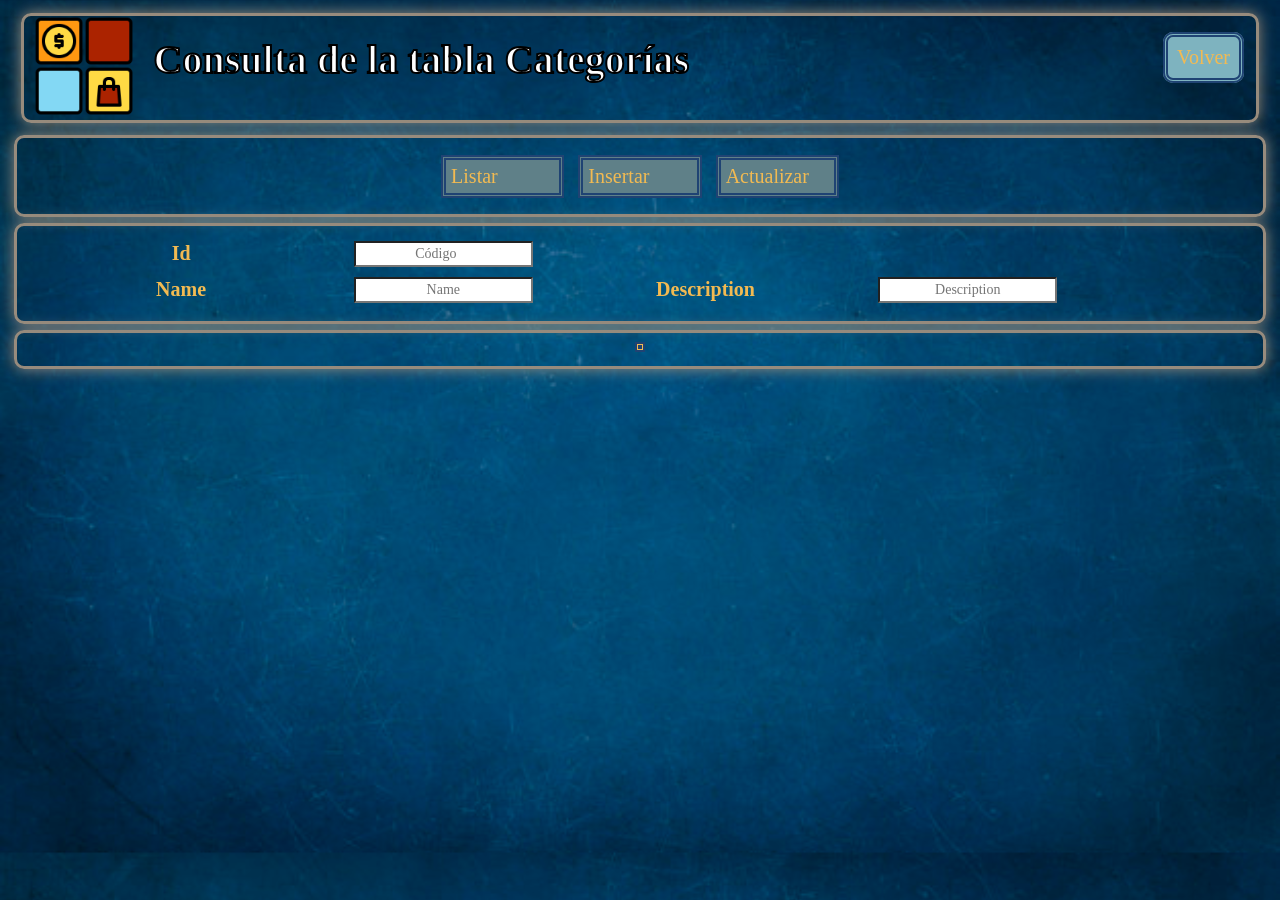
<file: ciclo3/src/main/resources/static/html/Categoria.html>
<!DOCTYPE html>
<html lang="en">
<head>
    <meta charset="UTF-8">
    <meta http-equiv="X-UA-Compatible" content="IE=edge">
    <meta name="viewport" content="width=device-width, initial-scale=1.0">
    <title>Document</title>
    <script src="../js/funcionesCategoria.js"></script>
    <link rel="stylesheet" href="../estilos/Consulta.css">
    <script src="https://code.jquery.com/jquery-3.6.0.min.js" integrity="sha256-/xUj+3OJU5yExlq6GSYGSHk7tPXikynS7ogEvDej/m4=" crossorigin="anonymous"></script>
</head>
<body>
    
    <header>
        <img src="../img/categories.png" style="width: 100px;padding-left: 10px;">
    <h1 class="titulo">Consulta de la tabla Categorías</h1>
    <div class="volver">
        <a class="botonvolver" href="../html/menu.html">Volver</a>
    </div>
    </header>
    <div class="btn-group">        
            <button onclick="obtenerItems()" class="button">Listar</button>
            <button onclick="insertar()" class="button">Insertar</button>
            <button onclick="actualizar()" class="button">Actualizar</button>       
    </div>

    <div class="btn-group">
        <table class="grilla"; style="border: hidden" >
            <tr><td class="td1" >Id</td><td class="td2">
                <input type="number" id="idCodigo" placeholder="Código" class="buttonText"> 
                </input></td>
            </tr>
            <tr>
                <td class="td1">Name</td>
                <td class="td2"><input type="text" id="idName" placeholder="Name" class="buttonText"> 
                </input>
                </td>
            <td class="td1">Description</td><td class="td2">
                <input type="text" id="idDescription" placeholder="Description" class="buttonText">
                </input></td>
            

        </table>
        
    </div>
    <div  class="btn-group">
        
        <table class="grilla">
            <tbody id="idDivConsulta">

            </tbody>
        </table>
    </div>
</body>
</html>
</file>
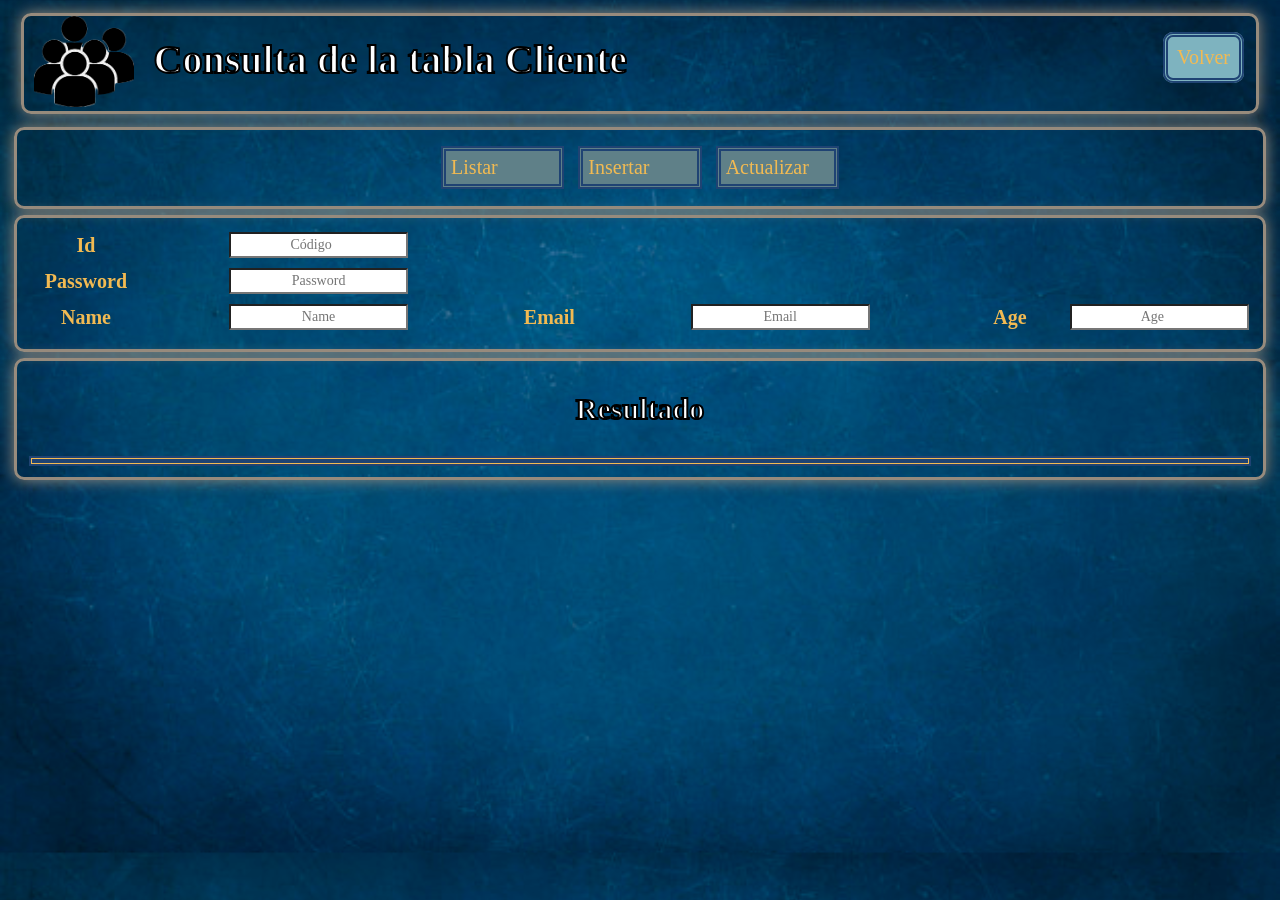
<file: ciclo3/src/main/resources/static/html/Cliente.html>
<!DOCTYPE html>
<html lang="en">

<head>
    <meta charset="UTF-8">
    <meta http-equiv="X-UA-Compatible" content="IE=edge">
    <meta name="viewport" content="width=device-width, initial-scale=1.0">
    <title>Document</title>
    <script src="../js/funcionesCliente.js"></script>
    <link rel="stylesheet" href="../estilos/Consulta.css">
    <script src="https://code.jquery.com/jquery-3.6.0.min.js"
        integrity="sha256-/xUj+3OJU5yExlq6GSYGSHk7tPXikynS7ogEvDej/m4=" crossorigin="anonymous"></script>
</head>

<body>
    <header>
        <img src="../img/cliente.png" style="width: 100px;padding-left: 10px;">
        <h1 class="titulo">Consulta de la tabla Cliente</h1>
        <div class="volver">
            <a class="botonvolver" href="../html/menu.html">Volver</a>
        </div>
    </header>
    <div class="btn-group">

        <button onclick="obtenerItems()" class="button">Listar</button>
        <button onclick="insertar()" class="button">Insertar</button>
        <button onclick="actualizar()" class="button">Actualizar</button>

    </div>
    <div class="btn-group">
        <table class="grilla">
            <tr>
                <td class="td1">Id</td>
                <td class="td2"><input type="number" id="idCodigo" placeholder="Código" class="buttonText"> </input>
                </td>
            </tr>
            <tr>
                <td class="td1">Password</td>
                <td class="td2"><input type="text" id="idPassword" placeholder="Password" class="buttonText"> </input>
                </td>
            <tr>
                <td class="td1">Name</td>
                <td class="td2"><input type="text" id="idName" placeholder="Name" class="buttonText"> </input></td>
                <td class="td1">Email</td>
                <td class="td2"><input type="text" id="idEmail" placeholder="Email" class="buttonText"> </input></td>
                <td class="td1">Age</td>
                <td class="td2"><input type="number" id="idAge" placeholder="Age" class="buttonText"> </input></td>
            </tr>

        </table>

    </div>
    <div class="btn-group">
        <h2>Resultado </h2>
        <table>
            <tbody id="idDivConsulta">

            </tbody>
        </table>
    </div>
</body>

</html>
</file>
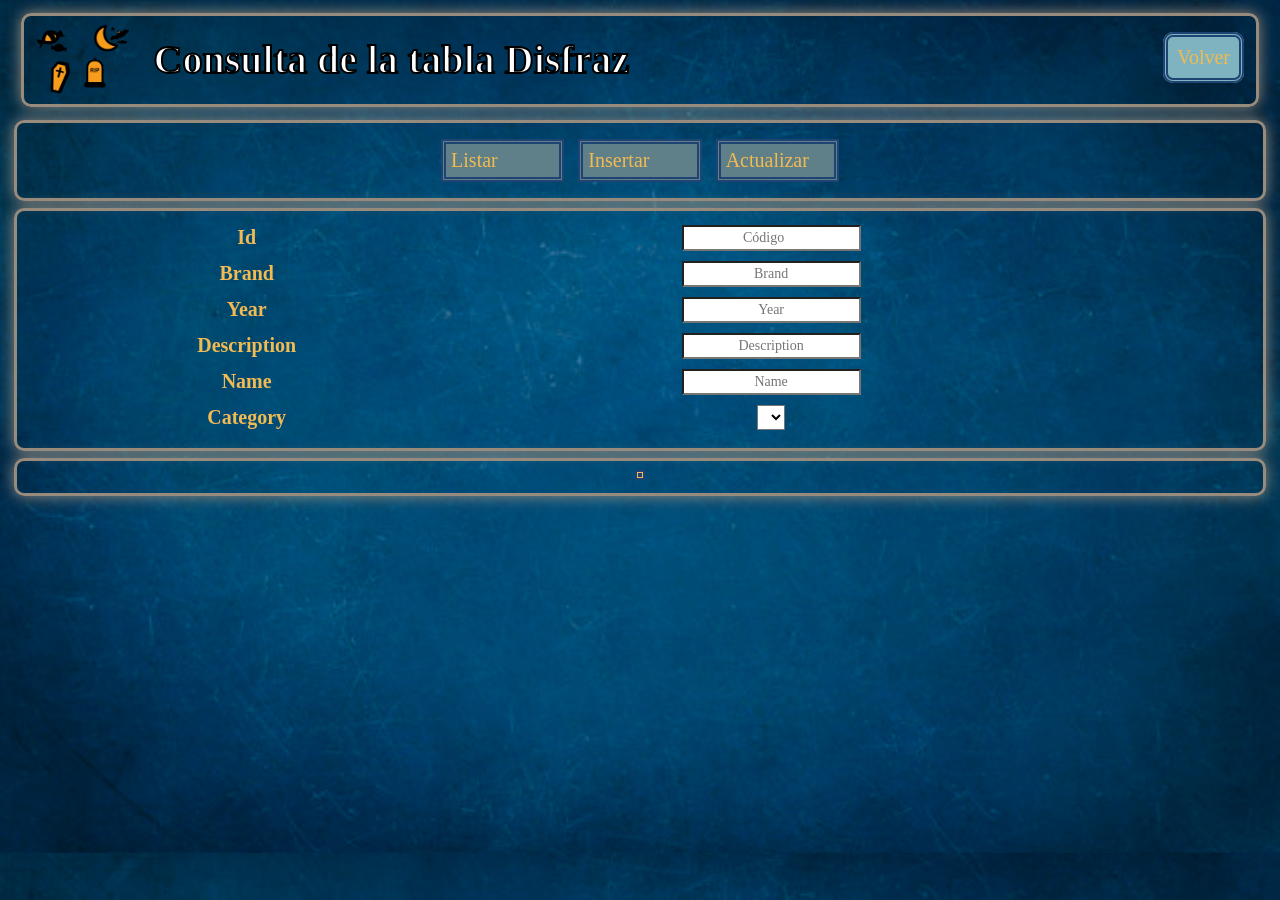
<file: ciclo3/src/main/resources/static/html/Disfraz.html>
<!DOCTYPE html>
<html lang="en">

<head>
    <meta charset="UTF-8">
    <meta http-equiv="X-UA-Compatible" content="IE=edge">
    <meta name="viewport" content="width=device-width, initial-scale=1.0">
    <title>Document</title>
    <link rel="stylesheet" href="../estilos/Consulta.css">
    <script src="https://code.jquery.com/jquery-3.6.0.min.js"
        integrity="sha256-/xUj+3OJU5yExlq6GSYGSHk7tPXikynS7ogEvDej/m4=" crossorigin="anonymous"></script>
        <script src="../js/funcionesDisfraz.js"></script>
</head>

<body>

    <header>
        <img src="../img/disfraz.png" style="width: 100px;padding-left: 10px;">
        <h1 class="titulo">Consulta de la tabla Disfraz</h1>
        <div class="volver">
            <a class="botonvolver" href="../html/menu.html">Volver</a>
        </div>
    </header>
    <div class="btn-group">
        <button onclick="obtenerItems()" class="button">Listar</button>
        <button onclick="insertar()" class="button">Insertar</button>
        <button onclick="actualizar()" class="button">Actualizar</button>
    </div>

    <div class="btn-group">
        <table class="grilla" style="border: hidden">
            <tr>
                <td class="td1">Id</td>
                <td class="td2">
                    <input type="number" id="idCodigo" placeholder="Código" class="buttonText">
                    </input>
                </td>
            </tr>
            <tr>
                <td class="td1">Brand</td>
                <td class="td2"><input type="text" id="idBrand" placeholder="Brand" class="buttonText">
                    </input>
                </td>
            </tr>
            <tr>
                <td class="td1">Year</td>
                <td class="td2"><input type="text" id="idYear" placeholder="Year" class="buttonText">
                    </input>
                </td>
            </tr>
            <tr>
                <td class="td1">Description</td>
                <td class="td2">
                    <input type="text" id="idDescription" placeholder="Description" class="buttonText">
                    </input>
                </td>
            </tr>
            <tr>
                <td class="td1">Name</td>
                <td class="td2"><input type="text" id="idName" placeholder="Name" class="buttonText">
                    </input>
                </td>
            </tr>
            <tr>
                <td class="td1">Category</td>
                <td class="td2"><select id="idCategory" placeholder="Category" class="buttonText">
                </td>
            </tr>
        </table>

    </div>
    <div class="btn-group">

        <table class="grilla">
            <tbody id="idDivConsulta">

            </tbody>
        </table>
    </div>
</body>

</html>
</file>
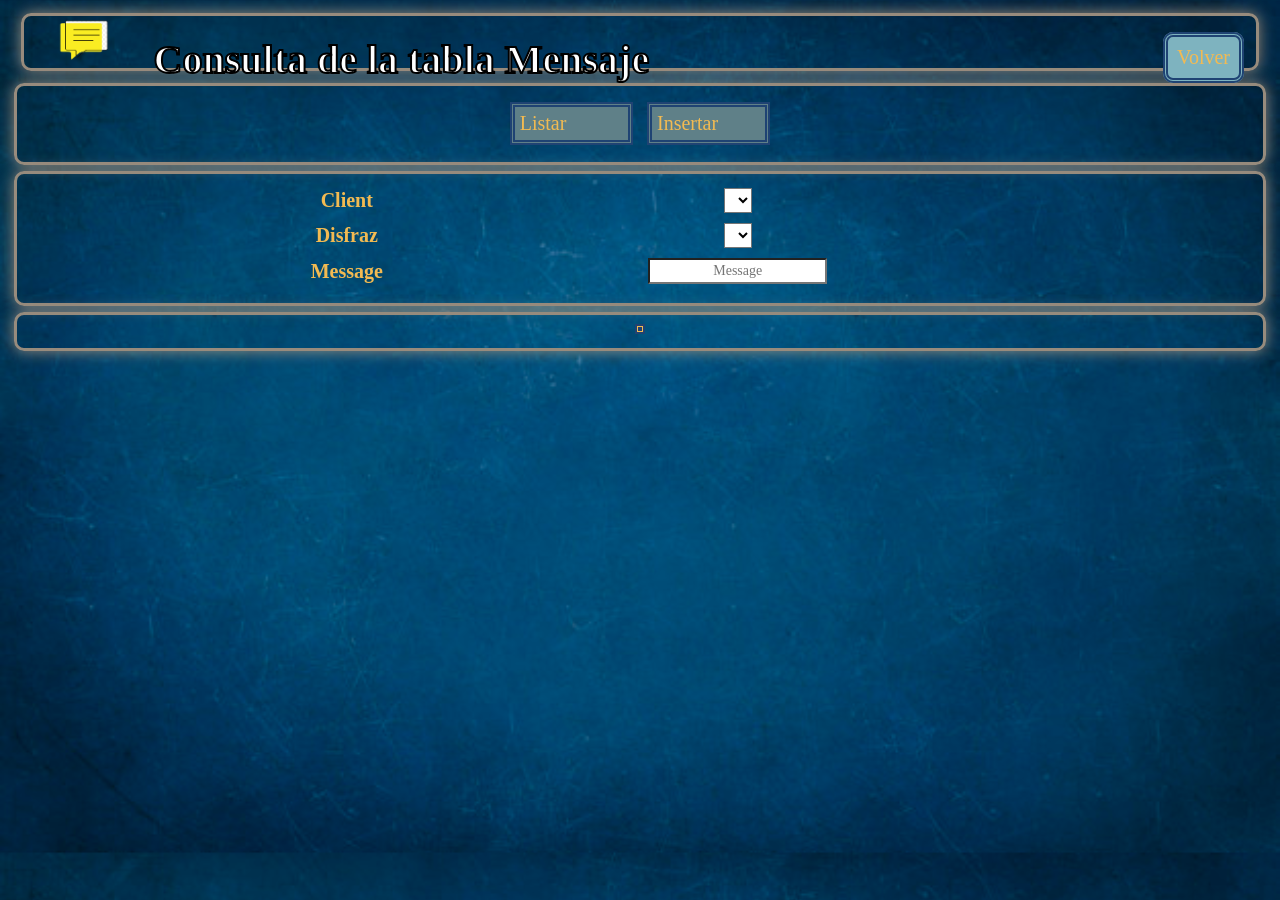
<file: ciclo3/src/main/resources/static/html/Mensaje.html>
<!DOCTYPE html>
<html lang="en">

<head>
    <meta charset="UTF-8">
    <meta http-equiv="X-UA-Compatible" content="IE=edge">
    <meta name="viewport" content="width=device-width, initial-scale=1.0">
    <title>Document</title>
    <link rel="stylesheet" href="../estilos/Consulta.css">
    <script src="https://code.jquery.com/jquery-3.6.0.min.js"
        integrity="sha256-/xUj+3OJU5yExlq6GSYGSHk7tPXikynS7ogEvDej/m4=" crossorigin="anonymous"></script>
    <script src="../js/funcionesMensaje.js"></script>
</head>

<body>

    <header>
        <img src="../img/mensaje.png" style="width: 100px;padding-left: 10px;">
        <h1 class="titulo">Consulta de la tabla Mensaje</h1>
        <div class="volver">
            <a class="botonvolver" href="../html/menu.html">Volver</a>
        </div>
    </header>
    <div class="btn-group">
        <button onclick="obtenerItems()" class="button">Listar</button>
        <button onclick="insertar()" class="button">Insertar</button>
    </div>

    <div class="btn-group">
        <table class="grilla" ; style="border: hidden">

            <tr>
                <td class="td1">Client</td>
                <td class="td2"><select id="idClient" placeholder="Client" class="buttonText">
                </td>
            </tr>
            <tr>
                <td class="td1">Disfraz</td>
                <td class="td2"><select id="idDisfraz" placeholder="Disfraz" class="buttonText">
                </td>
            </tr>

            <tr>
                <td class="td1">Message</td>
                <td class="td2"><input type="text" id="idMessage" placeholder="Message" class="buttonText">
                    </input>
                </td>
            </tr>
        </table>
    </div>
    <div class="btn-group">

        <table class="grilla">
            <tbody id="idDivConsulta">

            </tbody>
        </table>
    </div>
</body>

</html>
</file>
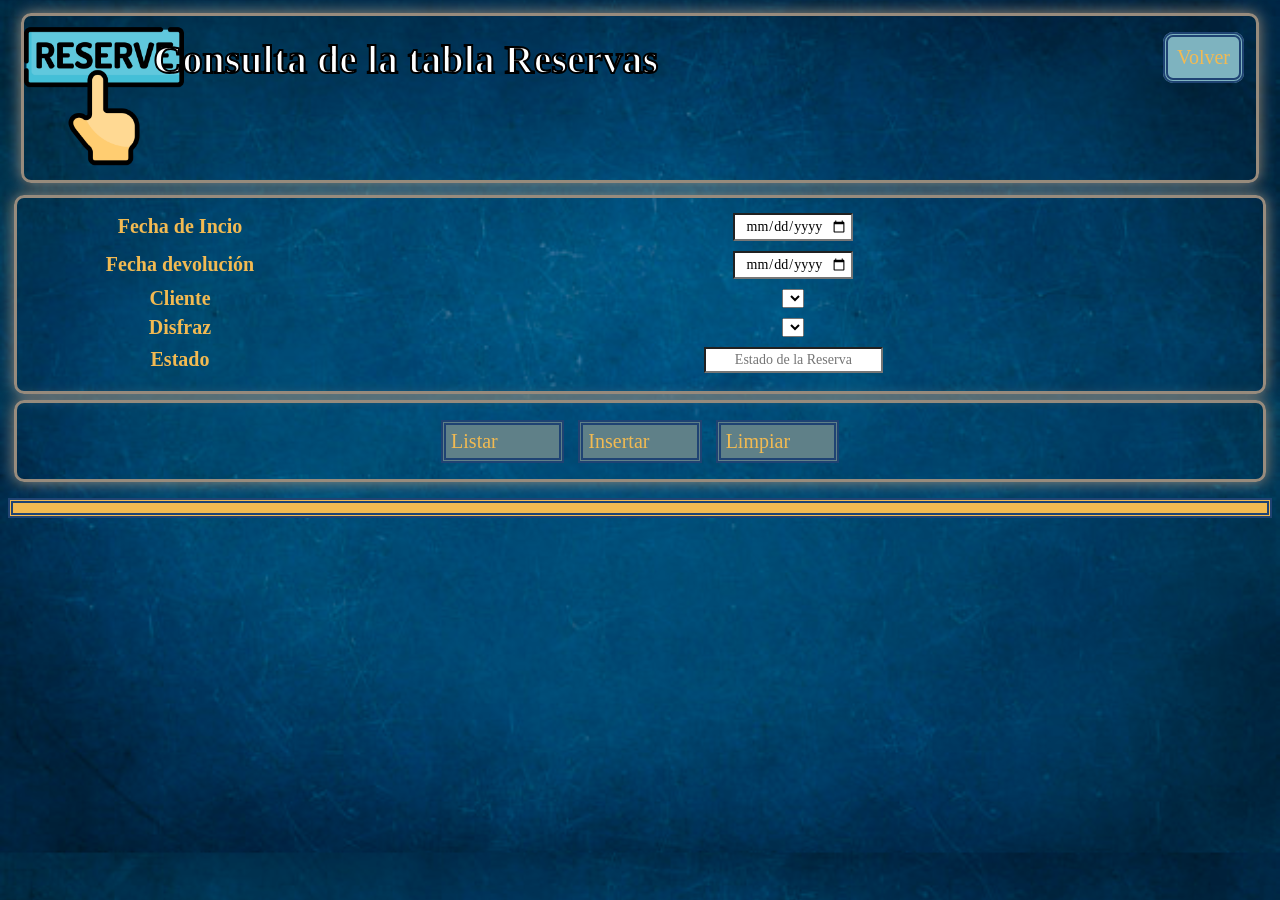
<file: ciclo3/src/main/resources/static/html/Reserva.html>
<!DOCTYPE html>
<html lang="en">
<head>
    <meta charset="UTF-8">
    <meta http-equiv="X-UA-Compatible" content="IE=edge">
    <meta name="viewport" content="width=device-width, initial-scale=1.0">
    <title>Document</title>
    <script src="../js/funcionesReservation.js"></script>
    <link rel="stylesheet" href="../estilos/Consulta.css">
    <script src="https://code.jquery.com/jquery-3.6.0.min.js" integrity="sha256-/xUj+3OJU5yExlq6GSYGSHk7tPXikynS7ogEvDej/m4=" crossorigin="anonymous"></script>
</head>
<body>
    <header>
        <img src="../img/reserve.png" style="width: 160px;padding-left: 0px;">
    <h1 class="titulo"><center>Consulta de la tabla Reservas</center></h1>
    <div class="volver">
        <a class="botonvolver" href="menu.html">Volver</a>
    </div>
    </header>

    <div class="btn-group">
        <table class="grilla">
            <tr><td class="td1">Fecha de Incio</td><td class="td2"><input type="date" id="idFechaInicio" placeholder="Fecha Inicio Reservación" class="buttonText"> </input></td></tr>
            <tr><td class="td1">Fecha devolución</td><td class="td2"><input type="date" id="idFechaFin" placeholder="Fecha Entrega" class="buttonText"> </input></td></tr>
            <tr><td class="td1">Cliente</td><td class="td2">
            <select id="select-client" class="lis"></select>
            <script type="text/javascript">
                window.onload = autoInicioRelacionCliente();
            </script>
            </td></tr>
            <tr><td class="td1">Disfraz</td><td class="td2">
                <select id="select-costume" class="lis"></select>
                <script type="text/javascript">
                    window.onload = autoInicioCostume();
                </script>
            </td></tr>
            <tr><td class="td1">Estado</td><td class="td2"><input type="text" id="idStatus" placeholder="Estado de la Reserva" class="buttonText"> </input></td></tr>
            
        </table>
        
    </div>
    <div  class="principal">
       
        <table>
            <div class="btn-group">
                <center>
                    <button onclick="obtenerItems()" class="button">Listar</button>
                    <button onclick="insertar()" class="button">Insertar</button>
                    <button onclick="limpiar()" class="button">Limpiar</button>
                </center>
            </div>          
        </table>
        <a class="navbar-brand" ><table align="center" id="idDivConsulta" ></table></a>
    </div>
</body>
</html>
</file>
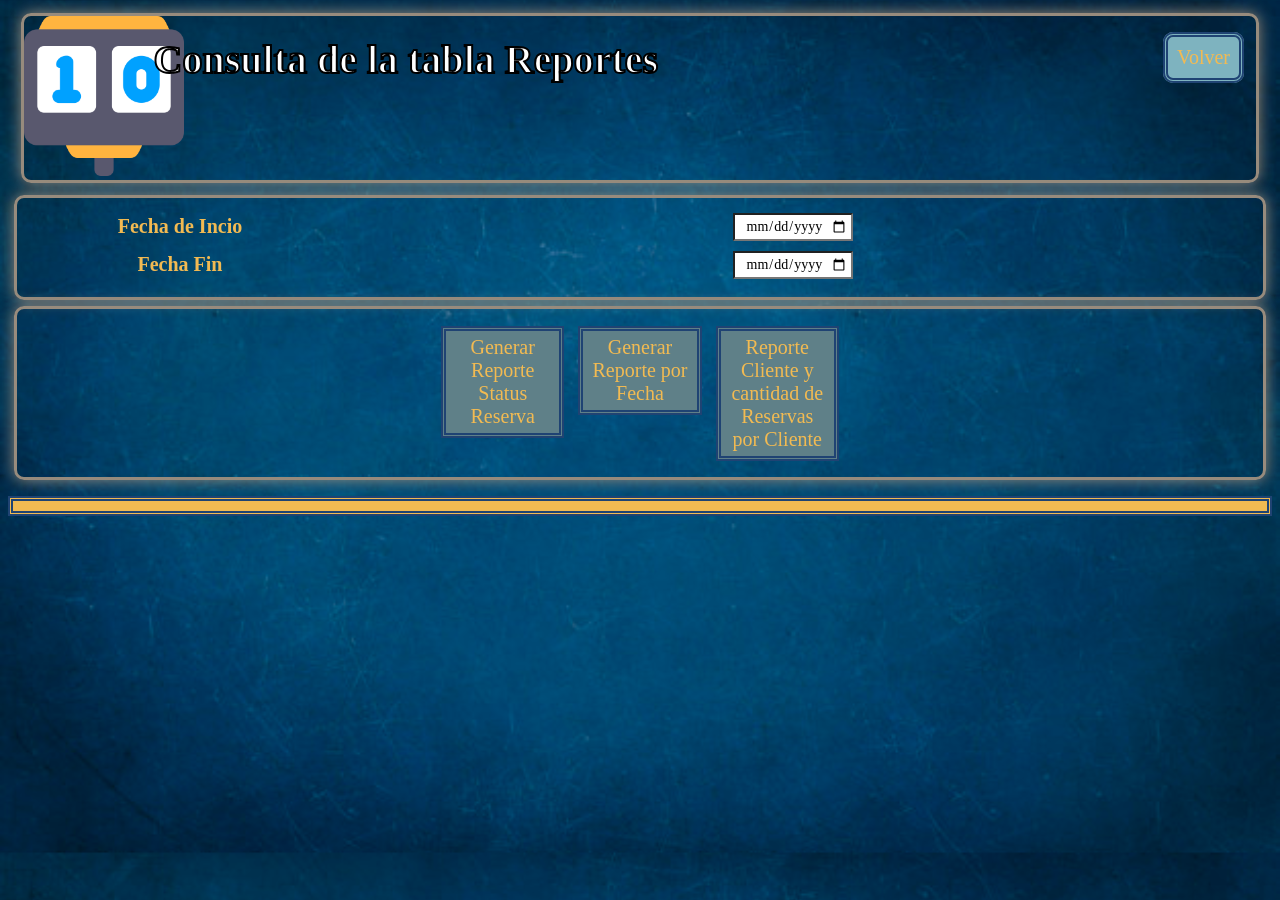
<file: ciclo3/src/main/resources/static/html/Score.html>
<!DOCTYPE html>
<html lang="en">
<head>
    <meta charset="UTF-8">
    <meta http-equiv="X-UA-Compatible" content="IE=edge">
    <meta name="viewport" content="width=device-width, initial-scale=1.0">
    <title>Document</title>
    <script src="../js/funcionesReporte.js"></script>
    <link rel="stylesheet" href="../estilos/Consulta.css">
    <script src="https://code.jquery.com/jquery-3.6.0.min.js" integrity="sha256-/xUj+3OJU5yExlq6GSYGSHk7tPXikynS7ogEvDej/m4=" crossorigin="anonymous"></script>
</head>
<body>
    <header>
        <img src="../img/score.png" style="width: 160px;padding-left: 0px;">
    <h1 class="titulo"><center>Consulta de la tabla Reportes</center></h1>
    <div class="volver">
        <a class="botonvolver" href="menu.html">Volver</a>
    </div>
    </header>

    <div class="btn-group">
        <table class="grilla">
            <tr><td class="td1">Fecha de Incio</td><td class="td2"><input type="date" id="idFechaInicio" placeholder="Fecha Inicio Reservación" class="buttonText"> </input></td></tr>
            <tr><td class="td1">Fecha Fin</td><td class="td2"><input type="date" id="idFechaFin" placeholder="Fecha Entrega" class="buttonText"> </input></td></tr>
           
        </table>
        
    </div>
    <div  class="principal">
       
        <table>
            <div class="btn-group">
                <center>
                    <button onclick="reporteStatus()" class="button">Generar Reporte Status Reserva</button>
                    <button onclick="reporteFecha()" class="button">Generar Reporte por Fecha</button>
                    <button onclick="reporteCliente()" class="button">Reporte Cliente y cantidad de Reservas por Cliente</button>
                </center>
            </div>
          
        </table>

        <a class="navbar-brand" ><table align="center" id="idDivConsulta" border="1" ></table></a>
    </div>
</body>
</html>
</file>
<file: ciclo3/src/main/resources/static/estilos/Consulta.css>
body{
  background-image: url("../img/fondo.jpg");
  background-repeat: no-repeat;
  background-size: cover;
  background: #363256 rgba(94,110,220,0.50);
  background-repeat: repeat;
  overflow: hidden;
  font-family: 'Merienda One', cursive;
}
header{
  border: #978b7d 3px solid;
  box-shadow: 0 0 15px 0 #978b7d;
  border-radius: 10px;
  margin: 1%;
}
.titulo{
  font-family: 'Merienda One', cursive;
  font-size: 30px;
  text-align: right;
  position: absolute;
  top:1%;
  left: 12%;
  color:#0B4C5F;  
  color:white;
  font-size: 40px;
  -webkit-text-stroke: 2px black;
}
h2{
  text-align: center;
  color:white;
  font-size: 30px;
  font-weight: bold;
  -webkit-text-stroke: 2px black;
}

.volver{
  float: right;
  position: right;
  margin-right: 2.5%;
  margin-top: 2.5%;
  
  
}
.botonvolver{
  border: 5px double #1F4373;
  border-radius: 10px;
  background-color: #7EB3BF;
  color: #F2BA52;
  text-decoration:none;
  font-family: 'Merienda One', cursive;
  font-size: 20px;
  width: 40px;
  padding:15%;
  
}
.botonvolver:hover{
  background-color: #1F3B73;
}
.btn-group{
  border: #978b7d 3px solid;
  box-shadow: 0 0 15px 0 #978b7d;
  border-radius: 10px;
  margin: 0.5%;
  padding: 0.5%;
}


.btn-group .button {
  background-color: #5f8088;
  border: 5px double #1F4373;
  color: #F2BA52;
  padding: 5px 5px;
  font-family: 'Merienda One', cursive;
  text-align: center;
  text-decoration: none;
  display: inline-flex;
  font-size: 20px;
  margin: 10px 5px;
  cursor: pointer;
  transition-duration: 0.5s;
  width: 10%;  
}
  .btn-group .button:hover {
    background-color: #1F3B73; 
  }

  .btn-group .buttonText {
    background-color: #ffffff;
    border: 1px 1px solid;
    color: rgb(0, 0, 0);
    padding: 3px 3px;
    text-align: center;
    text-decoration: none;
    display: inline-block;
    font-size: 14px;
    margin: 2px 1px;
    cursor: pointer;
    font-family: 'Merienda One', cursive;
  }
p{
    font-family:'Lucida Sans', 'Lucida Sans Regular', 'Lucida Grande', 'Lucida Sans Unicode', Geneva, Verdana, sans-serif;
    font-size: 1em;
}
#idDivConsulta{
    font-family: 'Merienda One', cursive;
    background-color: #F2BA52;
    text-align: center;
    display: block;
    margin: 0 auto;
    border: 5px double #1F4373;
}
.grilla{
    width:auto;    
    display: inline-block;
    
}
.grilla ,th {
    text-align: center;
  }
.grilla, th, td {
    border: 2px solid black;
    border-collapse: collapse;
    color: black;
    margin:auto;
    padding: 3px;
    border: hidden;
    font-family: 'Merienda One', cursive;
 } 
table, tr:nth-child(even) {
    background-color: #ffffff00;
    padding: 5px;
  } 
.grilla .td1{
    width: 10%;
    text-align: center; 
    color: #F2BA52; 
    font-size: 20px; 
    font-weight: bold;
 }
 .grilla .td2{
    width: 30%;
 } 
 div{
    text-align: center;
 }
 .botonborrar{
  color: red;
  content:url("../img/delete.png");
  width:"50px";
 }
 table{
    width:100%;
    display: block;
    margin-left: auto;
    margin-right: auto;
}
</file>
